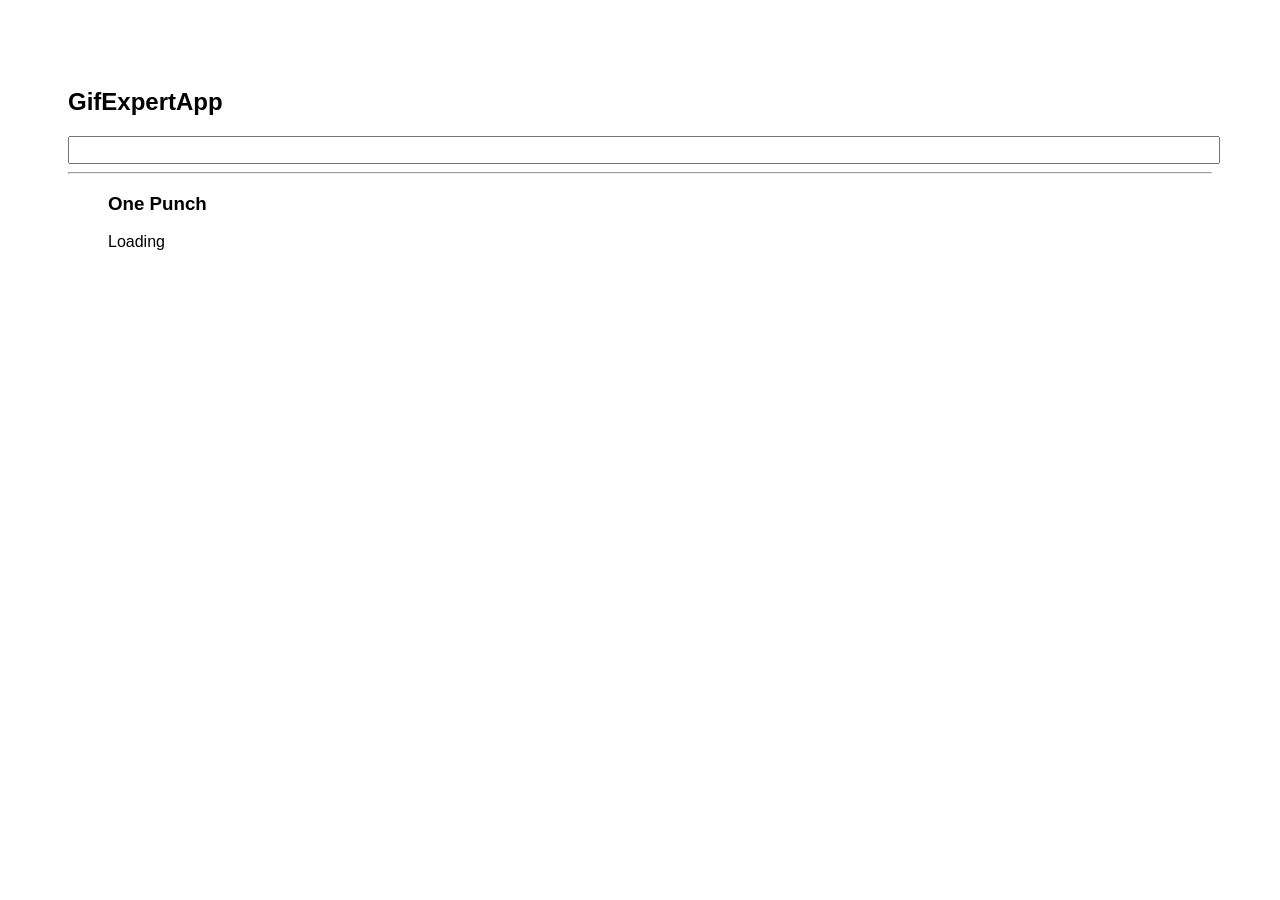
<file: docs/index.html>
<!DOCTYPE html>
<html lang="en">
  <head>
    <meta charset="utf-8" />
    <link rel="icon" href="./favicon.ico" />
    <meta name="viewport" content="width=device-width,initial-scale=1" />
    <meta name="theme-color" content="#000000" />
    <meta
      name="description"
      content="Web site created using create-react-app"
    />
    <link rel="apple-touch-icon" href="./logo192.png" />
    <link rel="manifest" href="./manifest.json" />
    <link
      rel="stylesheet"
      href="https://cdnjs.cloudflare.com/ajax/libs/animate.css/4.1.1/animate.min.css"
    />
    <title>Gifs Expert App</title>
    <script defer="defer" src="./static/js/main.3617f275.js"></script>
    <link href="./static/css/main.6b6a933f.css" rel="stylesheet" />
  </head>
  <body>
    <noscript>You need to enable JavaScript to run this app.</noscript>
    <div id="root"></div>
  </body>
</html>
</file>
<file: docs/static/css/main.6b6a933f.css>
*{font-family:Helvetica,Arial,sans-serif}body{padding:60px}button{padding:10px}input{color:grey;font-size:1.2rem;width:100%}.card-grid{display:flex;flex-direction:row;flex-wrap:wrap}.card{align-content:center;border:1px solid grey;border-radius:6px;margin-bottom:10px;margin-right:10px;overflow:hidden}.card p{padding:5px;text-align:center}.card img{max-height:170px}
/*# sourceMappingURL=main.6b6a933f.css.map*/
</file>
